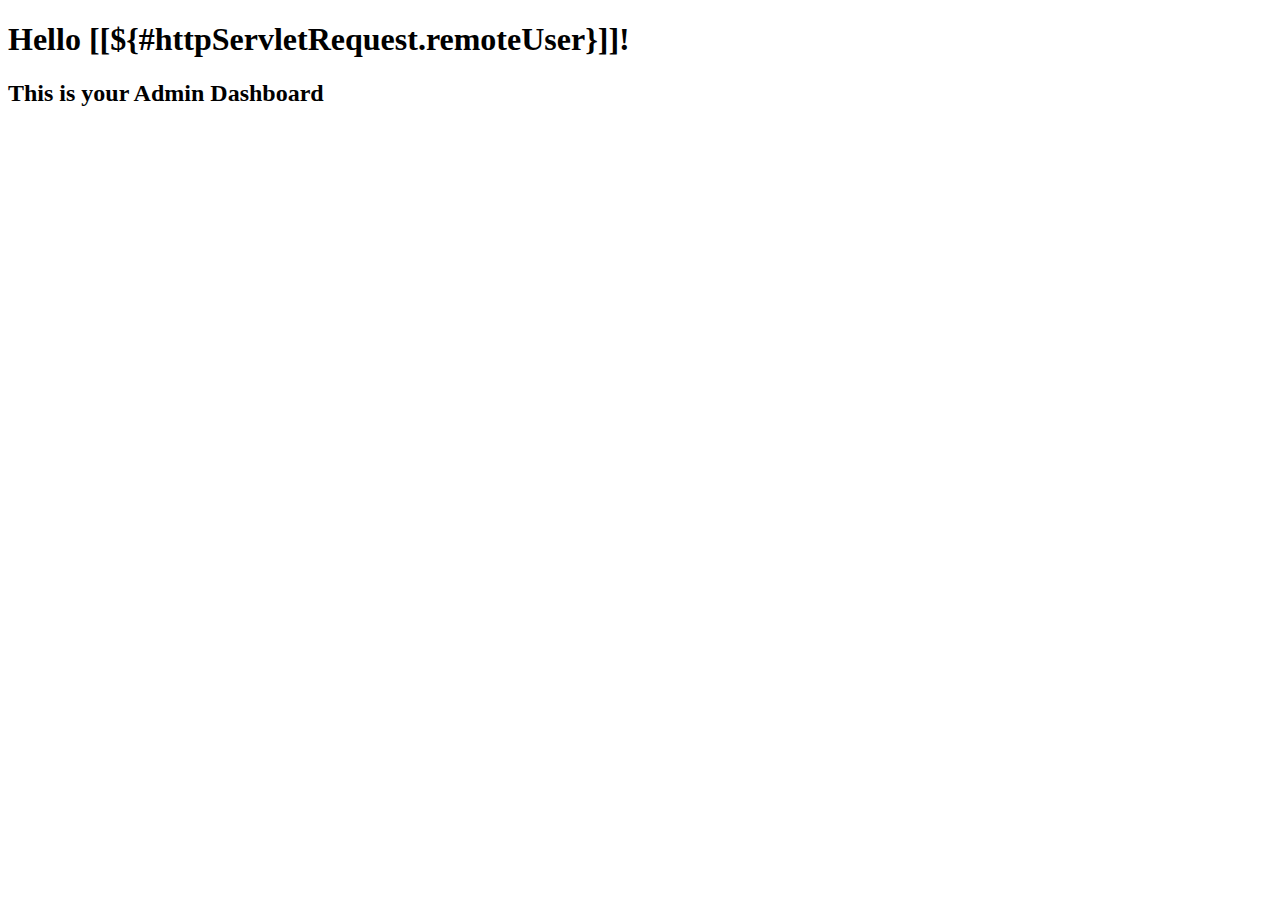
<file: src/main/resources/templates/dashboard.html>
<!DOCTYPE html>
<html xmlns="http://www.w3.org/1999/xhtml" xmlns:th="http://www.thymeleaf.org"
      xmlns:layout="http://www.ultraq.net.nz/thymeleaf/layout" layout:decorate="~{default}">
<head>
    <title>Dashboard</title>
</head>
<body>
<div layout:fragment="content">
    <h1 th:inline="text">Hello [[${#httpServletRequest.remoteUser}]]!</h1>
    <h2>This is your Admin Dashboard</h2>
</div>

</body>
</html>
</file>
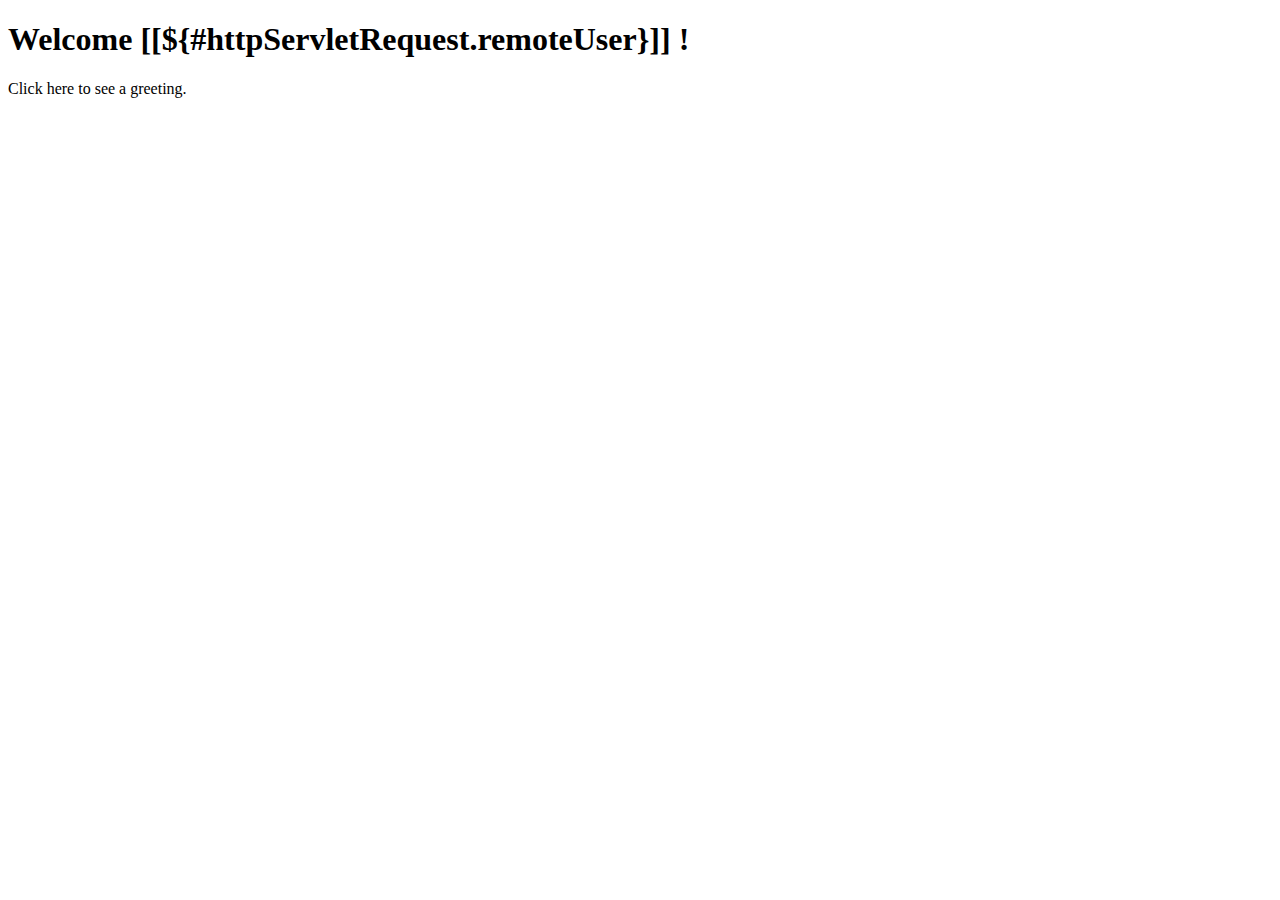
<file: src/main/resources/templates/home.html>
<!DOCTYPE html>
<html xmlns="http://www.w3.org/1999/xhtml" xmlns:th="http://www.thymeleaf.org"
      xmlns:layout="http://www.ultraq.net.nz/thymeleaf/layout" layout:decorate="~{default}">
<head>
    <title>Spring Security Example</title>
</head>
<body>
<div layout:fragment="content">
    <h1>Welcome [[${#httpServletRequest.remoteUser}]] !</h1>

    <p>Click <a th:href="@{/login?}">here</a> to see a greeting.</p>
</div>
</body>
</html>
</file>
